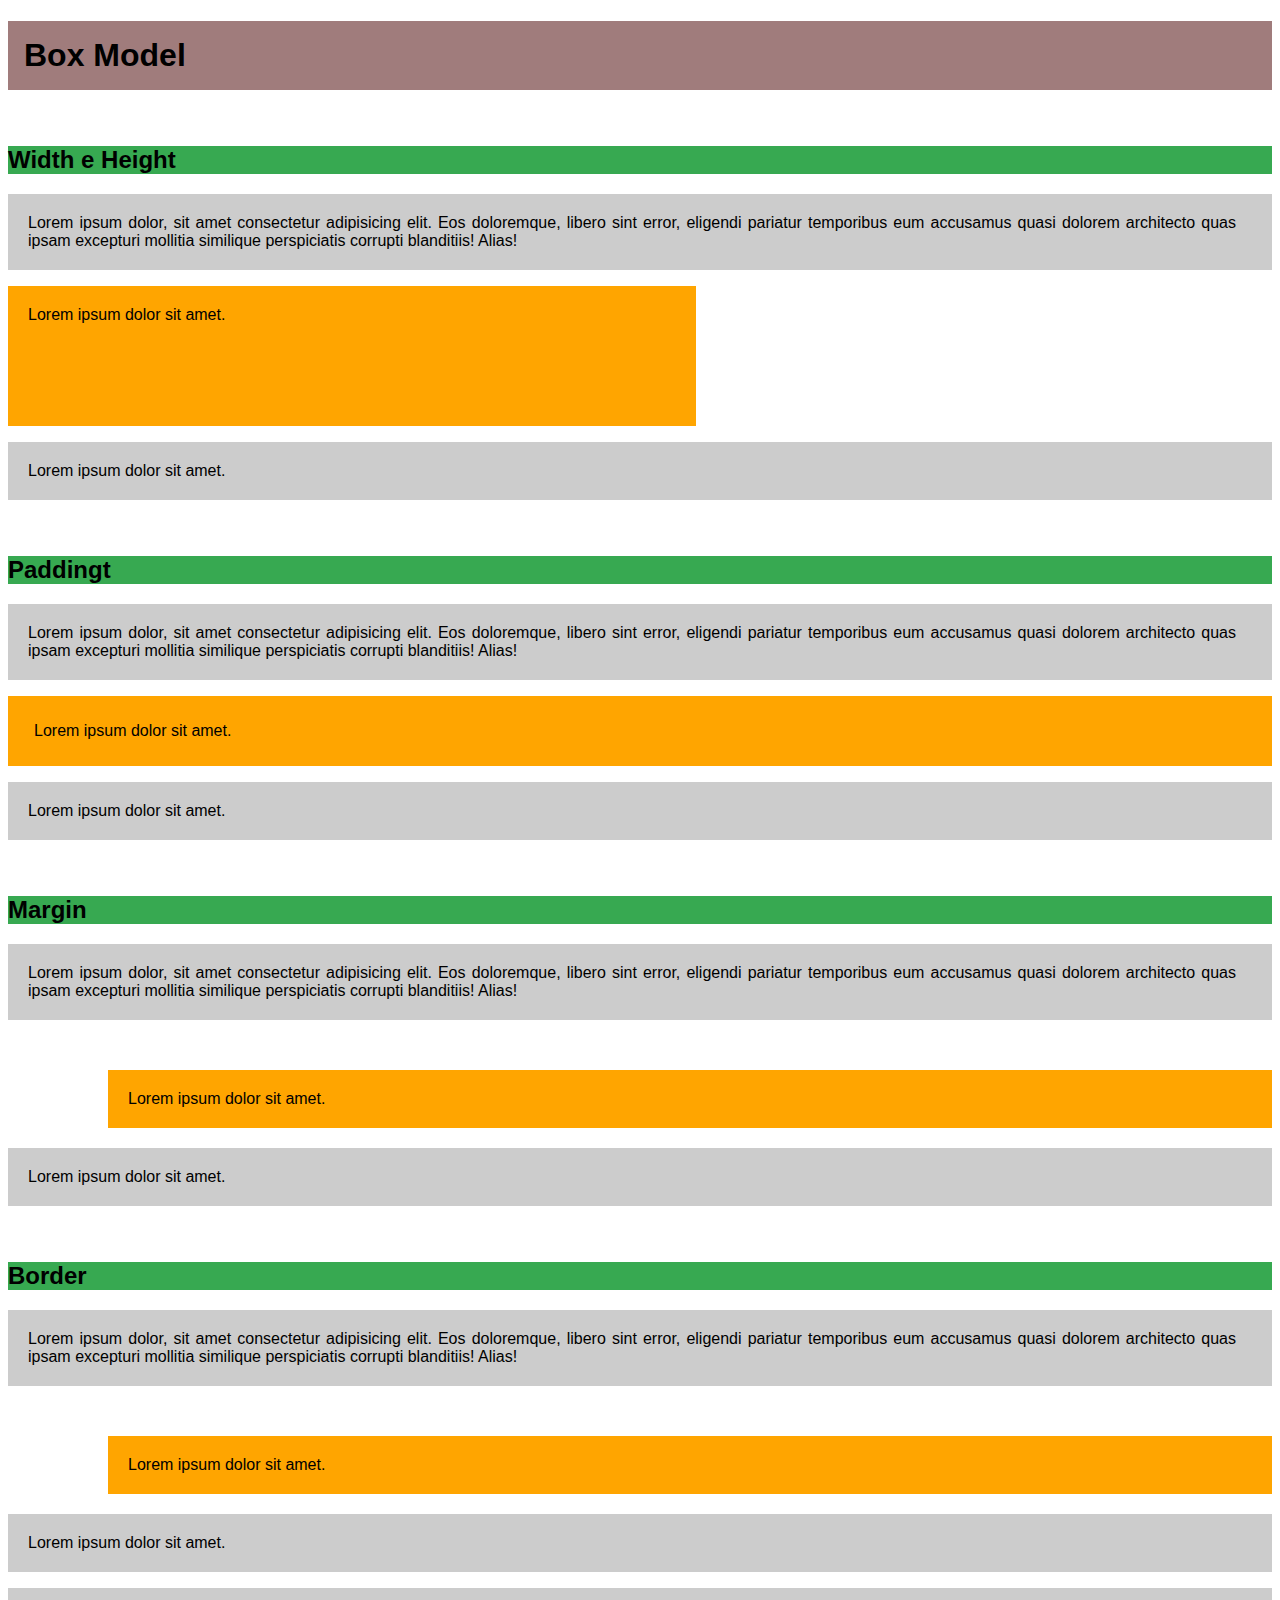
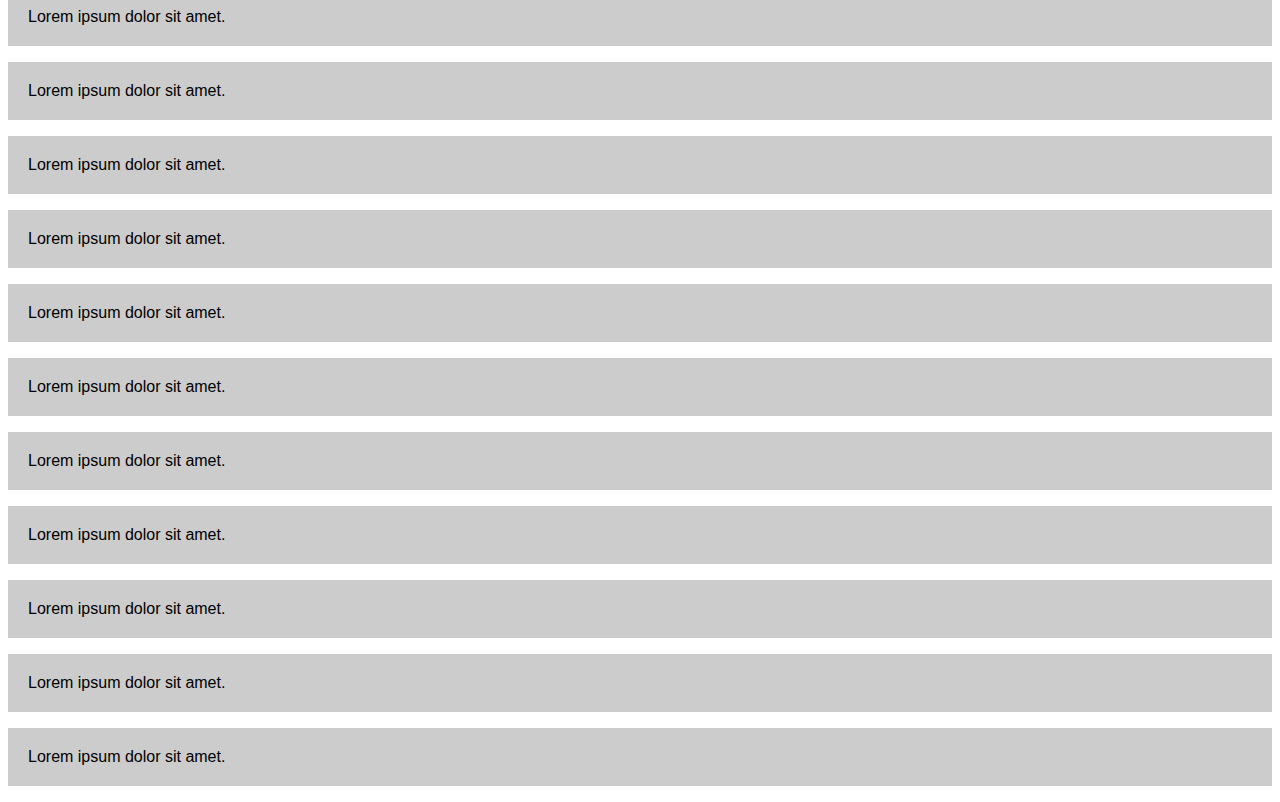
<file: s_02_introducao_css/s_02_2_boxModel/index.html>
<!DOCTYPE html>
<html lang="en">
<head>
    <meta charset="UTF-8">
    <title>BoxModel</title>

    <style>
        body{
            font-family: Arial, Helvetica, sans-serif;
        }

        p{
            background-color:#ccc ;
            margin-top: 0;

            padding: 20px 36px 20px 20px;
            text-align: justify;
        }

        h1{
            background-color:#a07c7c;
            padding: 16px;
        }

        h2{
            background-color:#37a951;
            margin-top: 56px;
 
        }

        .destaque{
            background-color:orange ;
        }

        .size{
            width: 50%;
            height: 100px;
        }
        .padding{
            padding: 26px;
        }

        .margin{
            margin: 50px 0 20px 100px;
        }
    </style>
</head>
<body>
    <h1>Box Model</h1>

    <h2>Width e Height</h2>

    <p>Lorem ipsum dolor, sit amet consectetur adipisicing elit. Eos doloremque, libero sint error, eligendi pariatur temporibus eum accusamus quasi dolorem architecto quas ipsam excepturi mollitia similique perspiciatis corrupti blanditiis! Alias!</p>

    <p class="destaque size">Lorem ipsum dolor sit amet.</p>
    
    <p>Lorem ipsum dolor sit amet.</p>

    <h2>Paddingt</h2>

    <p>Lorem ipsum dolor, sit amet consectetur adipisicing elit. Eos doloremque, libero sint error, eligendi pariatur temporibus eum accusamus quasi dolorem architecto quas ipsam excepturi mollitia similique perspiciatis corrupti blanditiis! Alias!</p>

    <p class="destaque padding">Lorem ipsum dolor sit amet.</p>
    
    <p>Lorem ipsum dolor sit amet.</p>

    <h2>Margin</h2>

    <p>Lorem ipsum dolor, sit amet consectetur adipisicing elit. Eos doloremque, libero sint error, eligendi pariatur temporibus eum accusamus quasi dolorem architecto quas ipsam excepturi mollitia similique perspiciatis corrupti blanditiis! Alias!</p>

    <p class="destaque margin">Lorem ipsum dolor sit amet.</p>
    
    <p>Lorem ipsum dolor sit amet.</p>


    <h2>Border</h2>

    <p>Lorem ipsum dolor, sit amet consectetur adipisicing elit. Eos doloremque, libero sint error, eligendi pariatur temporibus eum accusamus quasi dolorem architecto quas ipsam excepturi mollitia similique perspiciatis corrupti blanditiis! Alias!</p>

    <p class="destaque margin">Lorem ipsum dolor sit amet.</p>
    
    <p>Lorem ipsum dolor sit amet.</p>
    <p>Lorem ipsum dolor sit amet.</p>
    <p>Lorem ipsum dolor sit amet.</p>
    <p>Lorem ipsum dolor sit amet.</p>
    <p>Lorem ipsum dolor sit amet.</p>
    <p>Lorem ipsum dolor sit amet.</p>
    <p>Lorem ipsum dolor sit amet.</p>
    <p>Lorem ipsum dolor sit amet.</p>
    <p>Lorem ipsum dolor sit amet.</p>
    <p>Lorem ipsum dolor sit amet.</p>
    <p>Lorem ipsum dolor sit amet.</p>
    <p>Lorem ipsum dolor sit amet.</p>

</body>
</html>
</file>
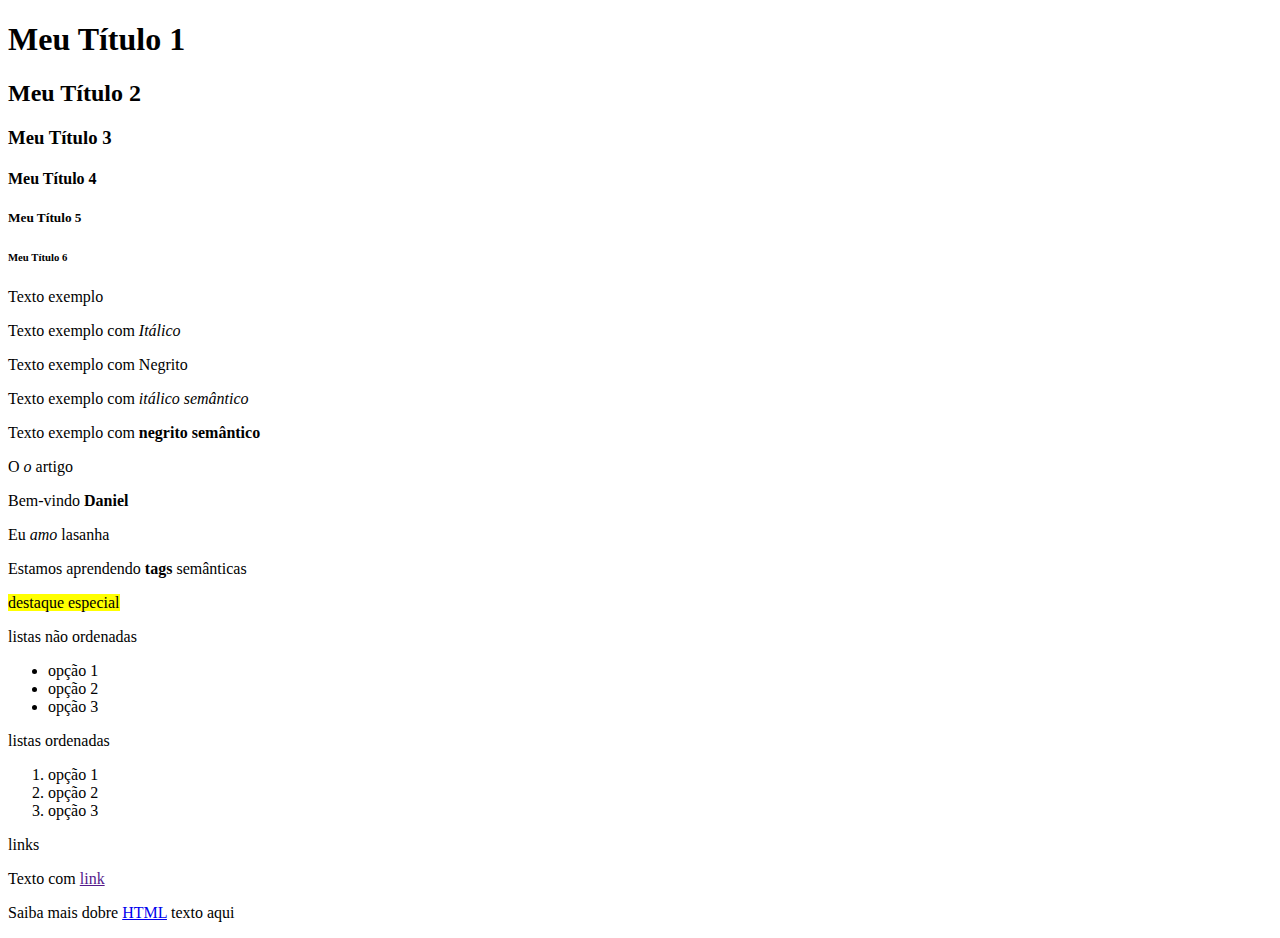
<file: s_01_introducao_html/a_01_tags_principais.html>
<!DOCTYPE html>
<html lang="en">
<head>
    <meta charset="UTF-8">
    <meta name="viewport" content="width=device-width, initial-scale=1.0">
    <title>Document</title>
</head>
<body>
    <h1>Meu Título 1</h1>
    <h2>Meu Título 2</h2>
    <h3>Meu Título 3</h3>
    <h4>Meu Título 4</h4>
    <h5>Meu Título 5</h5>
    <h6>Meu Título 6</h6>

    <p>Texto exemplo</p>
    <p>Texto exemplo com <i>Itálico</i></p>
    <p>Texto exemplo com <e>Negrito</e></p>
    <p>Texto exemplo com <em>itálico semântico</em></p>  
    <p>Texto exemplo com <strong>negrito semântico</strong></p>
    
    <p>O <i>o</i> artigo</p>
    <p>Bem-vindo <b>Daniel</b></p>
    <p>Eu <em>amo</em> lasanha</p>
    <p>Estamos aprendendo <strong>tags</strong> semânticas</p>

    <mark>destaque especial</mark>

    <p>listas não ordenadas</p>
    <ul>
        <li>opção 1</li>
        <li>opção 2</li>
        <li>opção 3</li>
    </ul>

     <p>listas ordenadas</p>
    <ol>
        <li>opção 1</li>
        <li>opção 2</li>
        <li>opção 3</li>
    </ol>

    <p>links</p>
    <p>Texto com <a href="">link</a></p>

    <p>Saiba mais dobre <a href="https://www.w3schools.com/html/" target="_blank">HTML</a> texto aqui</p>

    
    
</body>
</html>
</file>
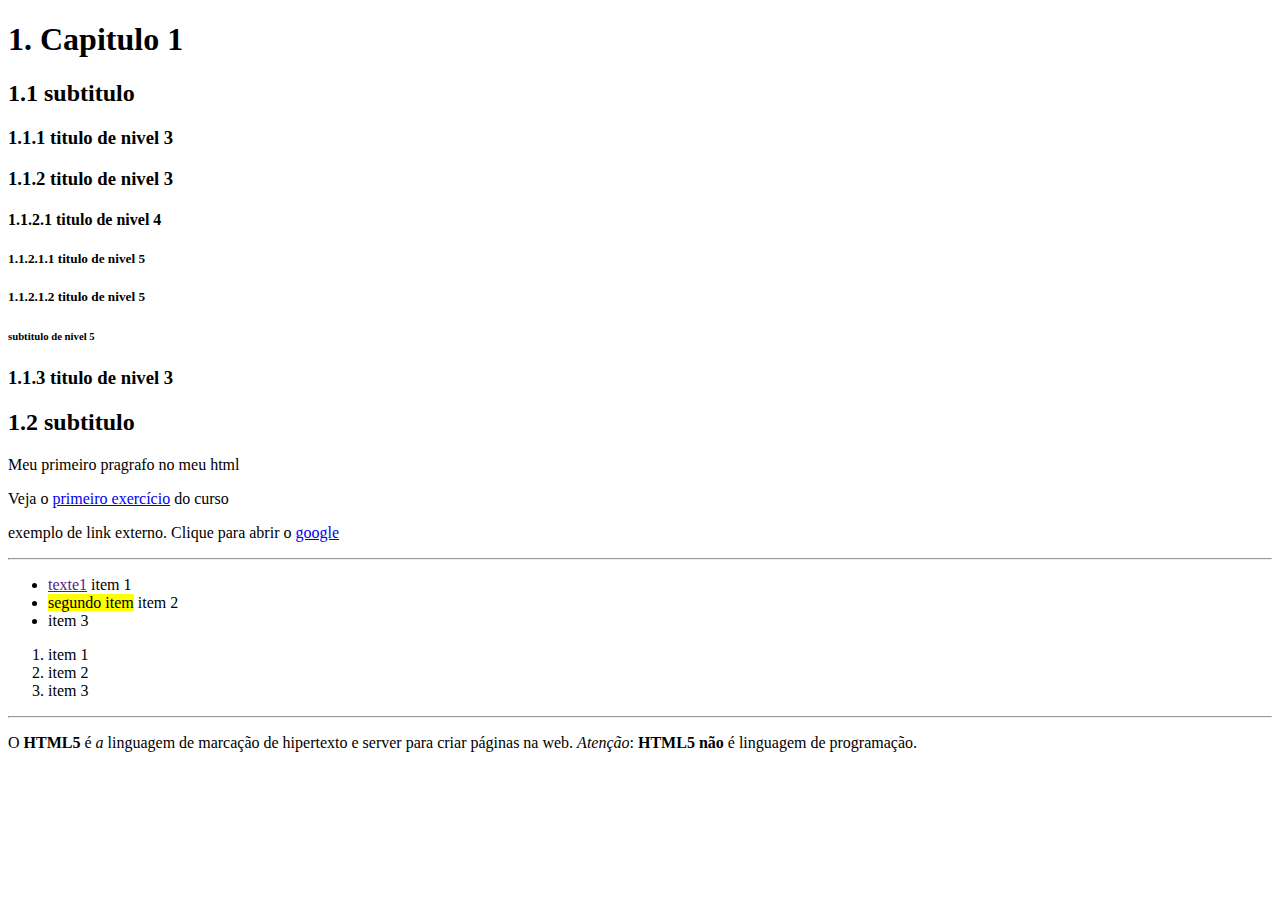
<file: s_01_introducao_html/a_02_tags_principais.html>
<!DOCTYPE html>
<html lang="en">
<head>
    <meta charset="UTF-8">
    <meta name="viewport" content="width=device-width, initial-scale=1.0">
    <title>Tags Principais</title>
</head>
<body>
    <h1>1. Capitulo 1</h1>
    <h2>1.1 subtitulo</h2>
    <h3>1.1.1 titulo de nivel 3</h3>
    <h3>1.1.2 titulo de nivel 3</h3>
    <h4>1.1.2.1 titulo de nivel 4</h4>
    <h5>1.1.2.1.1 titulo de nivel 5</h5>
    <h5>1.1.2.1.2 titulo de nivel 5</h5>
    <h6>subtitulo de nivel 5</h6>
    <h3>1.1.3 titulo de nivel 3</h3>
    <h2>1.2 subtitulo</h2>

    <p>Meu primeiro pragrafo no meu html</p>
    <p>Veja o <a href="a_01_tags_principais.html"> primeiro exercício</a> do curso</p>
    <p>exemplo de link externo. Clique para abrir o <a href="https://www.google.com" target="_blank">google</a> </p>

    <hr>

    <ul>
        <li><a href="">texte1</a> item 1</li>
        <li><mark>segundo item</mark> item 2</li>
        <li>item 3</li>

    </ul>

    <ol>
        <li>item 1</li>
        <li>item 2</li>
        <li>item 3</li>
    </ol>

    <hr>

   <p>O <strong>HTML5</strong> é <i>a</i> linguagem de marcação de hipertexto e server para criar páginas na web. <em>Atenção</em>: <strong>HTML5</strong> <b>não</b> é linguagem de programação.</p>


    
</body>
</html>
</file>
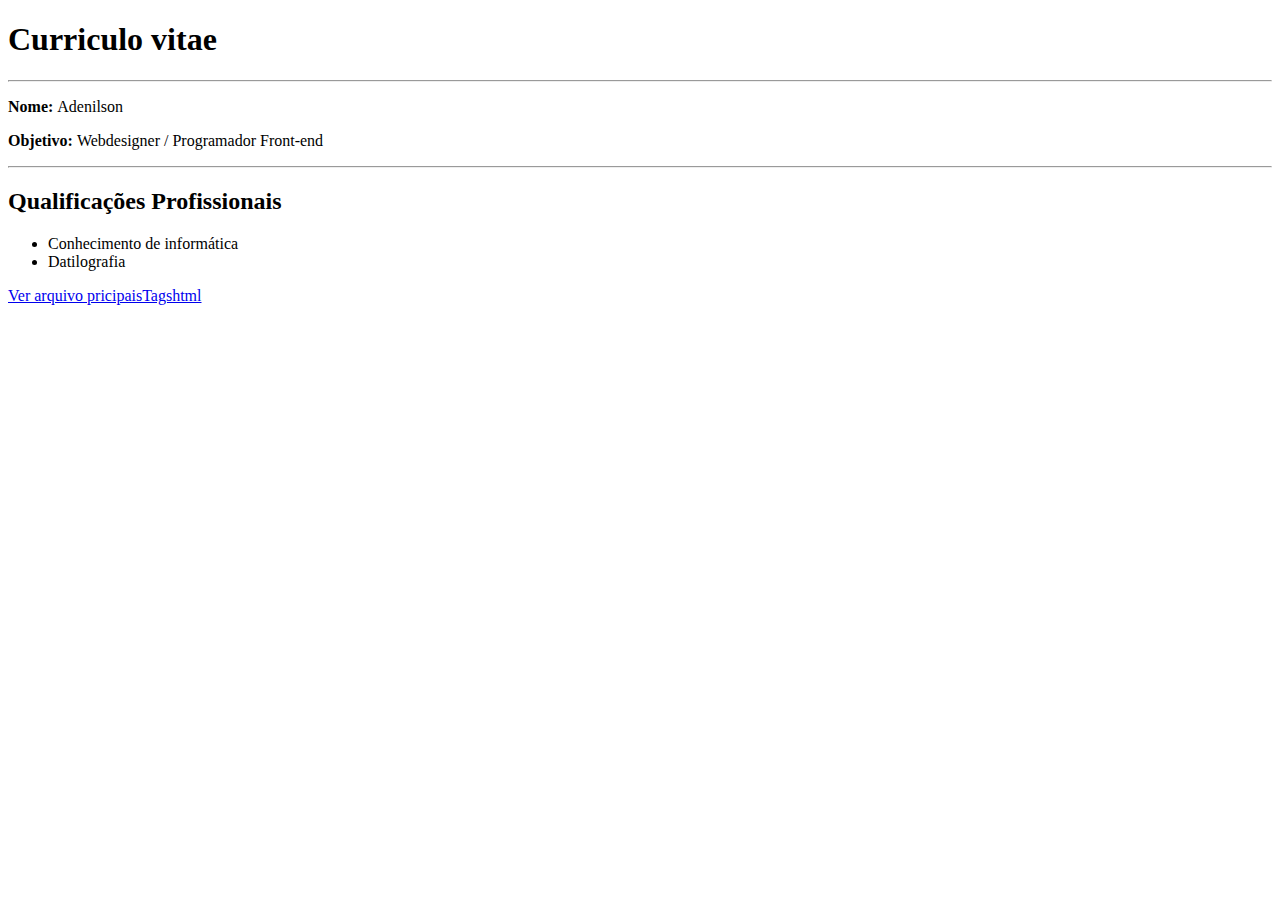
<file: s_01_introducao_html/a_03_desafio.html>
<!DOCTYPE html>
<html lang="en">
<head>
    <meta charset="UTF-8">
    <meta name="viewport" content="width=device-width, initial-scale=1.0">
    <title>Desáfio</title>
</head>
<body>
    <h1>Curriculo vitae</h1>
    <hr>
    <p><strong>Nome: </strong>Adenilson </p>
    <p><strong>Objetivo: </strong>Webdesigner / Programador Front-end </p>
    <hr>
    <h2>Qualificações Profissionais</h2>
    <ul>
        <li>Conhecimento de informática</li>
        <li>Datilografia</li>
    </ul>
    <p><a href="a_02_tags_principais.html" target="_blank">Ver arquivo pricipaisTagshtml</a></p>
</body>
</html>
</file>
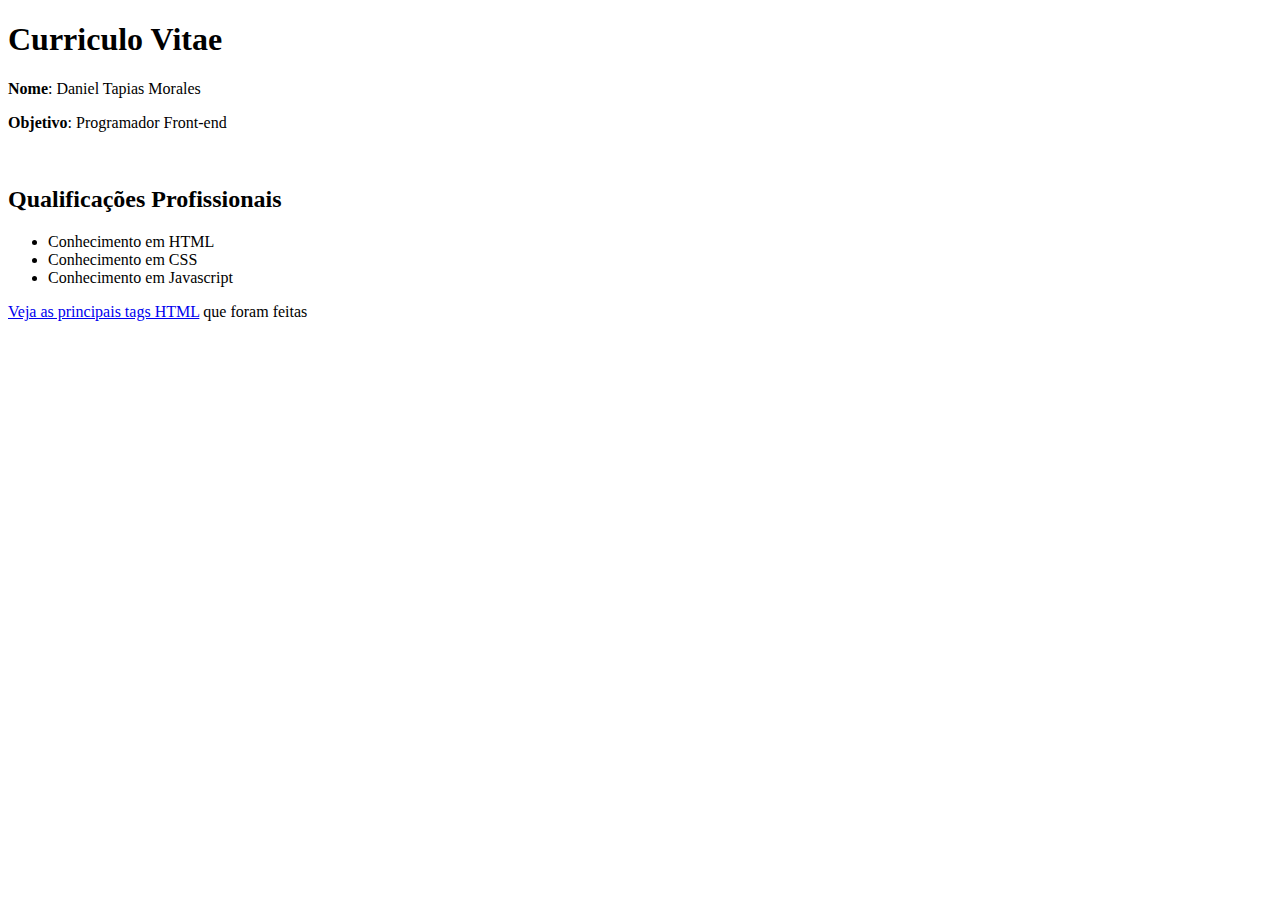
<file: s_01_introducao_html/a_04_estrutura_semantica.html>
<!DOCTYPE html>
<html lang="pt-br">
<head>
    <meta charset="UTF-8">
    <meta name="viewport" content="width=device-width, initial-scale=1.0">
    <title>Projeto Mão na Massa</title>
</head>
<body>
    <h1>Curriculo Vitae</h1>
    <p><b>Nome</b>: Daniel Tapias Morales</p>
    <p><b>Objetivo</b>: Programador Front-end</p>
    <br>

    <h2>Qualificações Profissionais</h2>
    
    <ul>
        <li>Conhecimento em HTML</li>
        <li>Conhecimento em CSS</li>
        <li>Conhecimento em Javascript</li>
    </ul>

    <p><a href="a_02_tags_principais.html">Veja as principais tags HTML</a> que foram feitas</p>
</body>
</html>
</file>
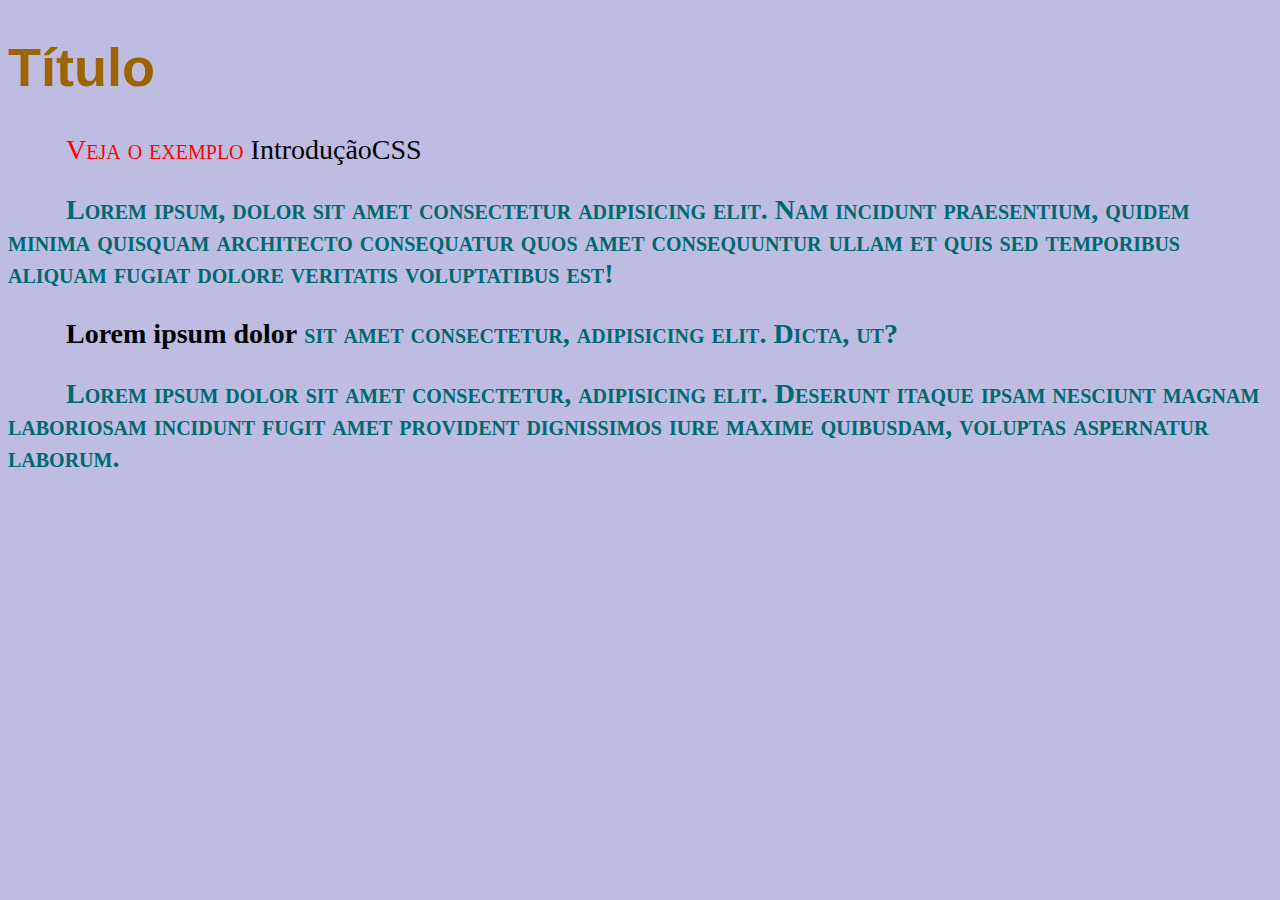
<file: s_02_introducao_css/s_02_1_introducao/introducaoClassesCSS.html>
<!DOCTYPE html>
<html lang="ept-BR">
<head>
    <meta charset="UTF-8">
    <meta name="viewport" content="width=device-width, initial-scale=1.0">
    <meta name="author" content="Adenilson">
    <meta name="keywords" content="html, css, javascript">
    <link rel="stylesheet" href="css/introducaoCSS.css">
    <title>Document</title>

    <style>
        p{
            color: red;
        }
        a{
            color: black;
            text-decoration: none;
        }
    </style>
</head>
<body>
    <!-- COMENTARIO HTML-->
    <h1 id="titulo">Título</h1>
    <p>Veja o exemplo <a href="introducaoCSS.html">IntroduçãoCSS </a> </p>

    <p class="destaque">Lorem ipsum, dolor sit amet consectetur adipisicing elit. Nam incidunt praesentium, quidem minima quisquam architecto consequatur quos amet consequuntur ullam et quis sed temporibus aliquam fugiat dolore veritatis voluptatibus est!</p>

    <p class="destaque">
        <a href="#">Lorem ipsum dolor</a> sit amet consectetur, adipisicing elit. Dicta, ut?</p>

    <p class="destaque">Lorem ipsum dolor sit amet consectetur, adipisicing elit. Deserunt itaque ipsam nesciunt magnam laboriosam incidunt fugit amet provident dignissimos iure maxime quibusdam, voluptas aspernatur laborum.</p>

    
</body>
</html>
</file>
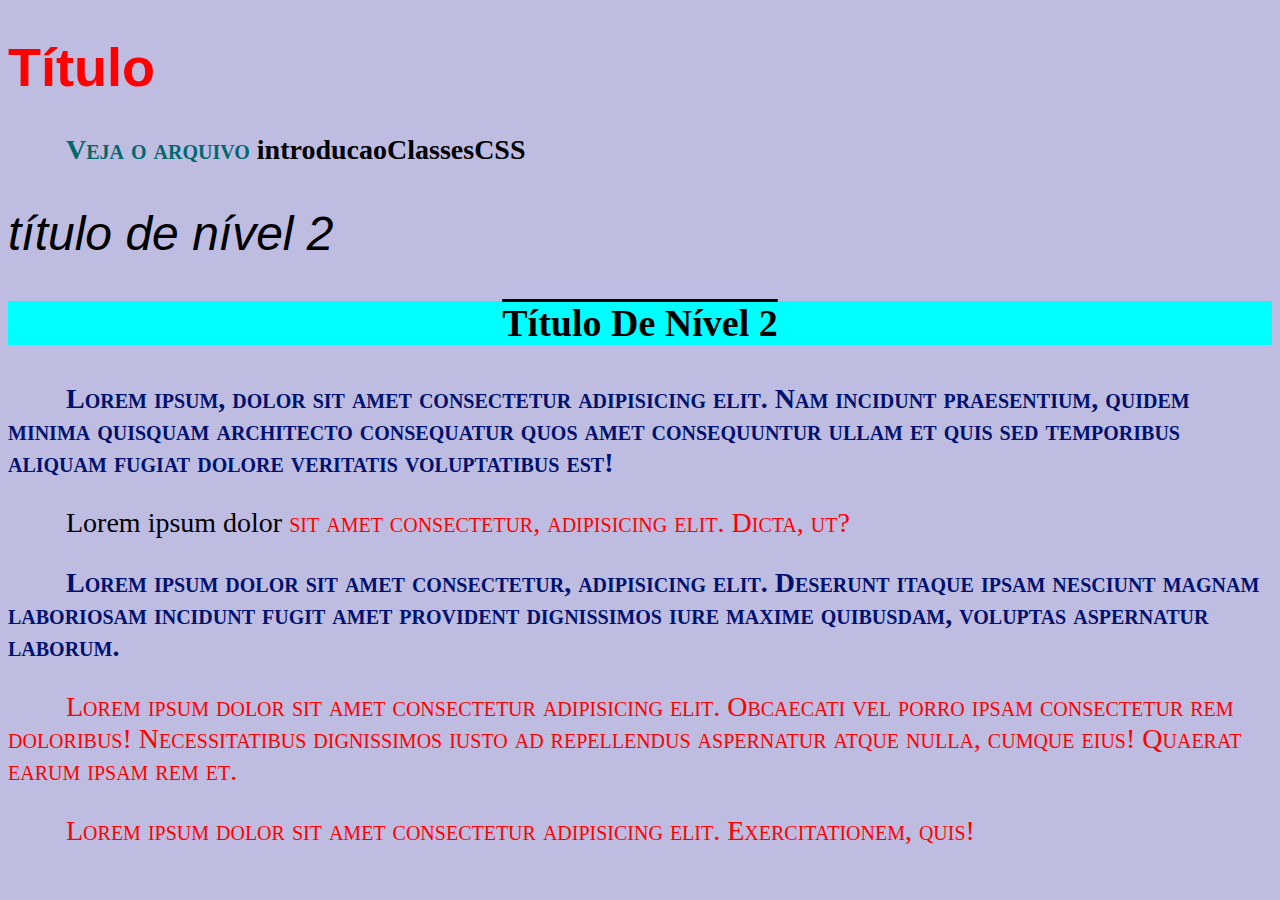
<file: s_02_introducao_css/s_02_1_introducao/introducaoCSS.html>
<!DOCTYPE html>
<html lang="ept-BR">
<head>
    <meta charset="UTF-8">
    <meta name="viewport" content="width=device-width, initial-scale=1.0">
    <meta name="author" content="Adenilson">
    <meta name="keywords" content="html, css, javascript">
    <link rel="stylesheet" href="css/introducaoCSS.css">
    <title>Document</title>

    <style>
        p{
            color: red;
        }
        a{
            color: black;
            text-decoration: none;
        }
    </style>
</head>
<body>
    <h1>Título</h1>
    <p class="destaque"> Veja o arquivo <a href="introducaoClassesCSS.html">introducaoClassesCSS</a> </p>
    <h2>título de nível 2</h2>
    <h3>título de nível 2</h3>
    <!-- COMENTARIO HTML-->
    <p style="color: #00126d; font-weight: bold;">Lorem ipsum, dolor sit amet consectetur adipisicing elit. Nam incidunt praesentium, quidem minima quisquam architecto consequatur quos amet consequuntur ullam et quis sed temporibus aliquam fugiat dolore veritatis voluptatibus est!</p>

    <p><a href="#">Lorem ipsum dolor</a> sit amet consectetur, adipisicing elit. Dicta, ut?</p>

    <p style="color: #00126d; font-weight: bold;">Lorem ipsum dolor sit amet consectetur, adipisicing elit. Deserunt itaque ipsam nesciunt magnam laboriosam incidunt fugit amet provident dignissimos iure maxime quibusdam, voluptas aspernatur laborum.</p>

    <p>Lorem ipsum dolor sit amet consectetur adipisicing elit. Obcaecati vel porro ipsam consectetur rem doloribus! Necessitatibus dignissimos iusto ad repellendus aspernatur atque nulla, cumque eius! Quaerat earum ipsam rem et.</p>
    <p>Lorem ipsum dolor sit amet consectetur adipisicing elit. Exercitationem, quis!</p>

    
</body>
</html>
</file>
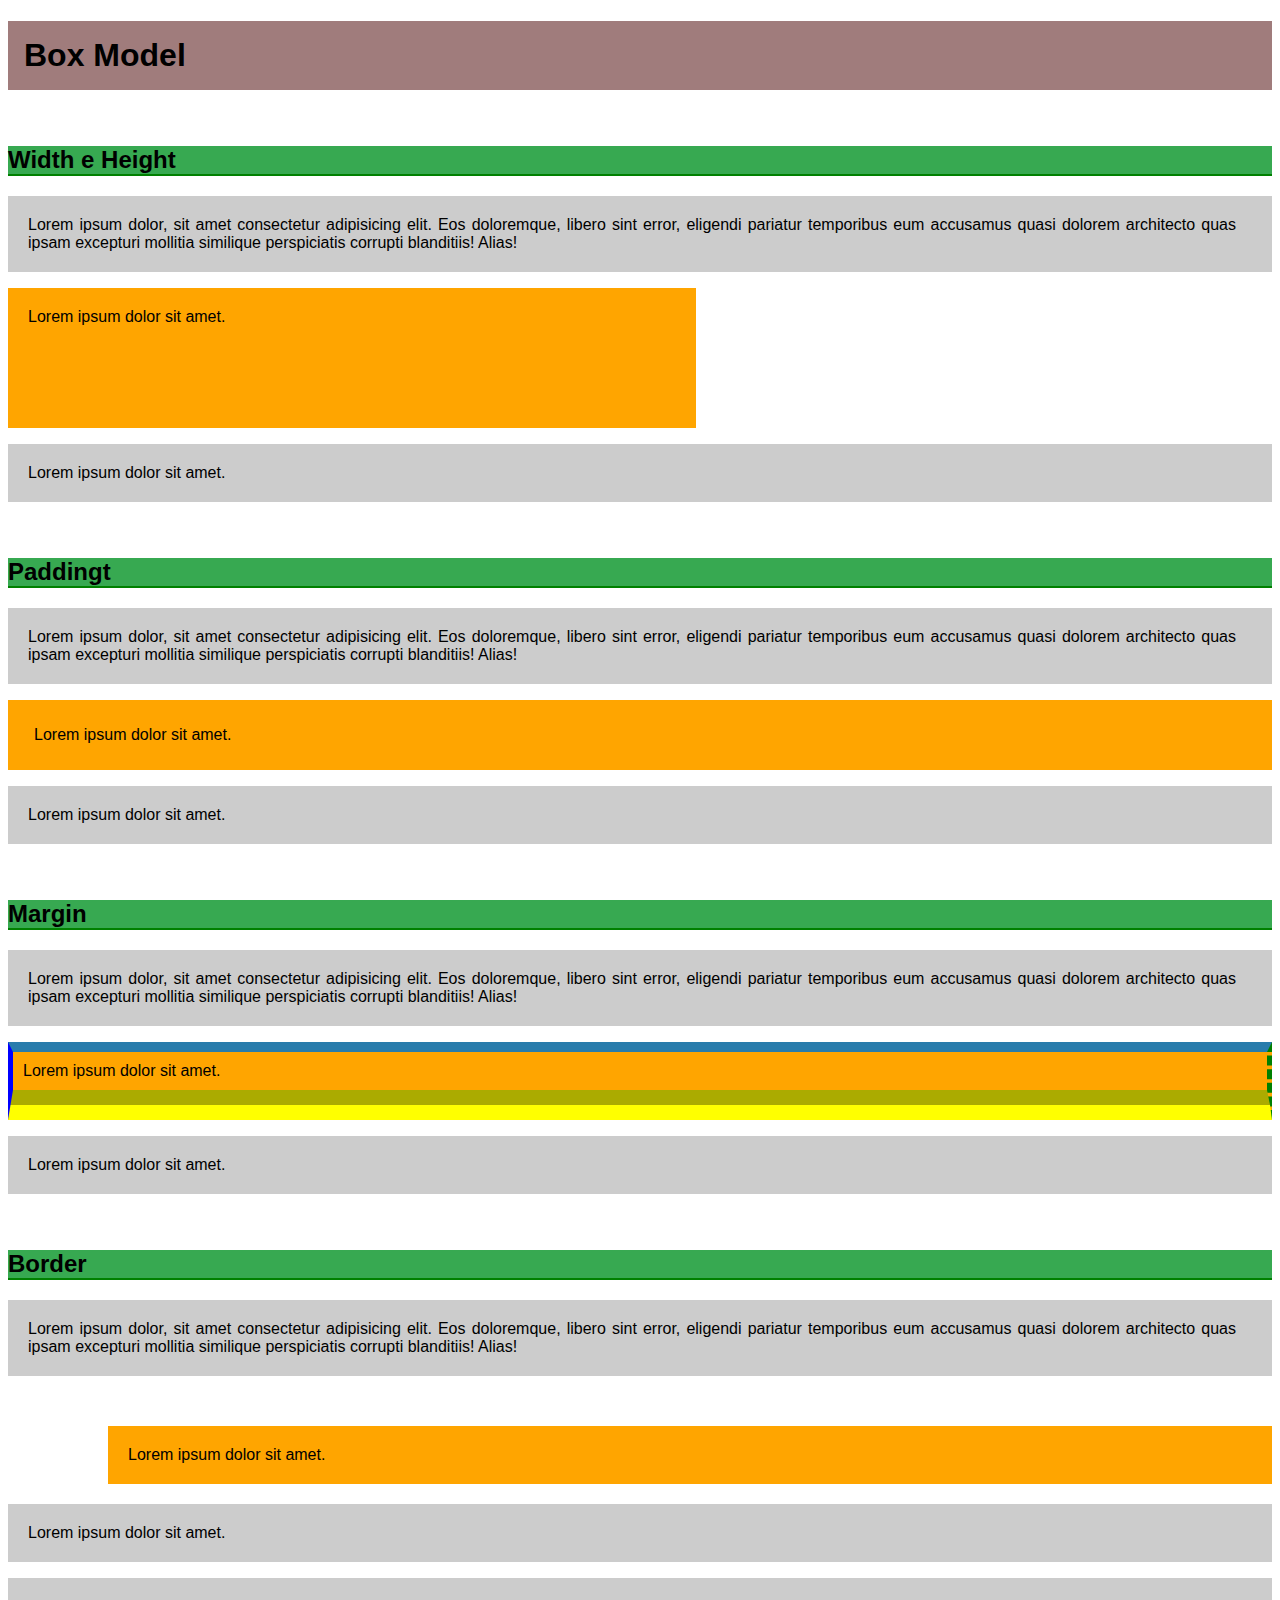
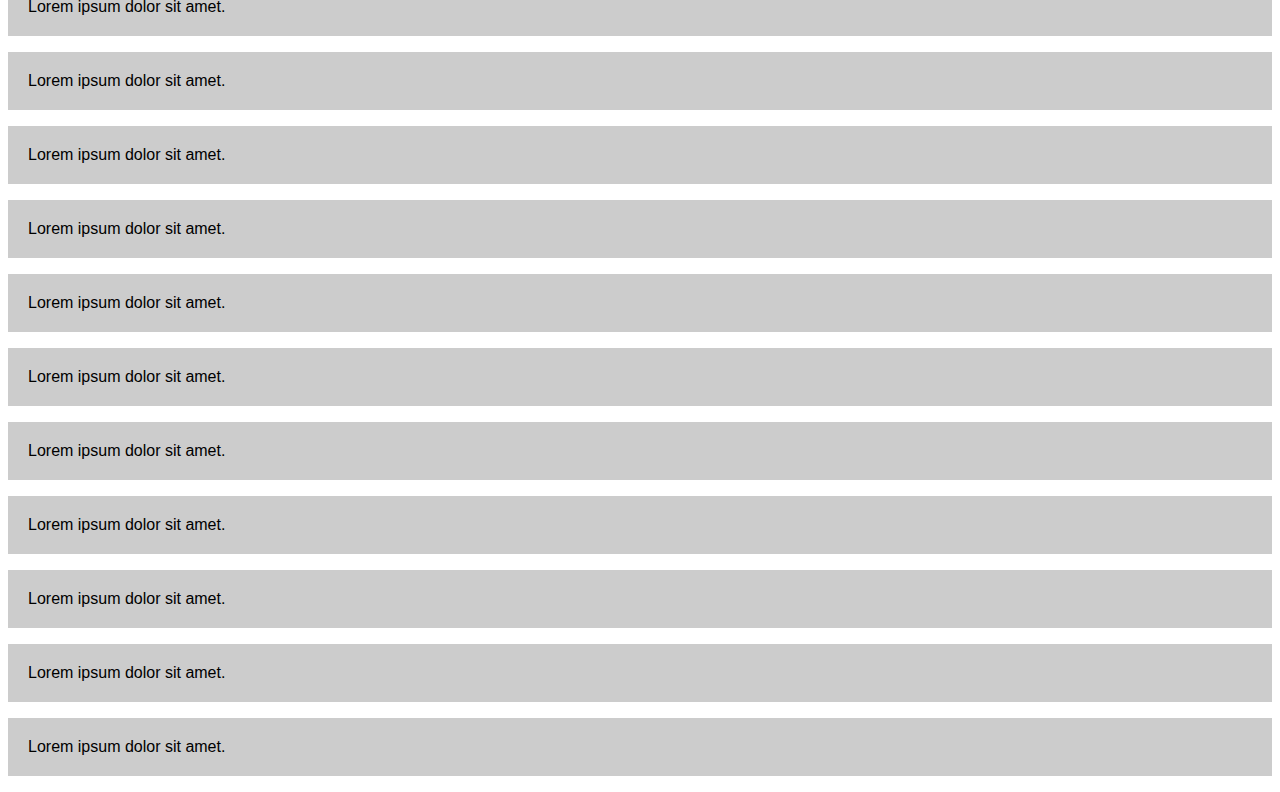
<file: s_02_introducao_css/s_02_2_boxModel/boxModel.html>
<!DOCTYPE html>
<html lang="en">
<head>
    <meta charset="UTF-8">
    <title>BoxModel</title>

    <style>
        body{
            font-family: Arial, Helvetica, sans-serif;
        }

        p{
            background-color:#ccc ;
            margin-top: 0;

            padding: 20px 36px 20px 20px;
            text-align: justify;
        }

        h1{
            background-color:#a07c7c;
            padding: 16px;
        }

        h2{
            background-color:#37a951;
            margin-top: 56px;
            border-bottom: 2px solid green;
 
        }

        .destaque{
            background-color:orange ;
        }

        .size{
            width: 50%;
            height: 100px;
        }
        .padding{
            padding: 26px;
        }

        .margin{
            margin: 50px 0 20px 100px;
        }
        .borda{
            border-top-style: solid;
            border-top-width: 10px;
            border-top-color: #287cac;
            /* border-top: 5px dotted  red ; */
            border-right: 5px dashed  green;
            border-bottom: 30px groove  yellow;
            border-left: 5px solid  blue;

            /* border: 5px solid  red; */
            padding: 10px;

        }
    </style>
</head>
<body>
    <h1>Box Model</h1>

    <h2>Width e Height</h2>

    <p>Lorem ipsum dolor, sit amet consectetur adipisicing elit. Eos doloremque, libero sint error, eligendi pariatur temporibus eum accusamus quasi dolorem architecto quas ipsam excepturi mollitia similique perspiciatis corrupti blanditiis! Alias!</p>

    <p class="destaque size">Lorem ipsum dolor sit amet.</p>
    
    <p>Lorem ipsum dolor sit amet.</p>

    <h2>Paddingt</h2>

    <p>Lorem ipsum dolor, sit amet consectetur adipisicing elit. Eos doloremque, libero sint error, eligendi pariatur temporibus eum accusamus quasi dolorem architecto quas ipsam excepturi mollitia similique perspiciatis corrupti blanditiis! Alias!</p>

    <p class="destaque padding">Lorem ipsum dolor sit amet.</p>
    
    <p>Lorem ipsum dolor sit amet.</p>

    <h2>Margin</h2>

    <p>Lorem ipsum dolor, sit amet consectetur adipisicing elit. Eos doloremque, libero sint error, eligendi pariatur temporibus eum accusamus quasi dolorem architecto quas ipsam excepturi mollitia similique perspiciatis corrupti blanditiis! Alias!</p>

    <p class="destaque borda">Lorem ipsum dolor sit amet.</p>
    
    <p>Lorem ipsum dolor sit amet.</p>


    <h2>Border</h2>

    <p>Lorem ipsum dolor, sit amet consectetur adipisicing elit. Eos doloremque, libero sint error, eligendi pariatur temporibus eum accusamus quasi dolorem architecto quas ipsam excepturi mollitia similique perspiciatis corrupti blanditiis! Alias!</p>

    <p class="destaque margin">Lorem ipsum dolor sit amet.</p>
    
    <p>Lorem ipsum dolor sit amet.</p>
    <p>Lorem ipsum dolor sit amet.</p>
    <p>Lorem ipsum dolor sit amet.</p>
    <p>Lorem ipsum dolor sit amet.</p>
    <p>Lorem ipsum dolor sit amet.</p>
    <p>Lorem ipsum dolor sit amet.</p>
    <p>Lorem ipsum dolor sit amet.</p>
    <p>Lorem ipsum dolor sit amet.</p>
    <p>Lorem ipsum dolor sit amet.</p>
    <p>Lorem ipsum dolor sit amet.</p>
    <p>Lorem ipsum dolor sit amet.</p>
    <p>Lorem ipsum dolor sit amet.</p>

</body>
</html>
</file>
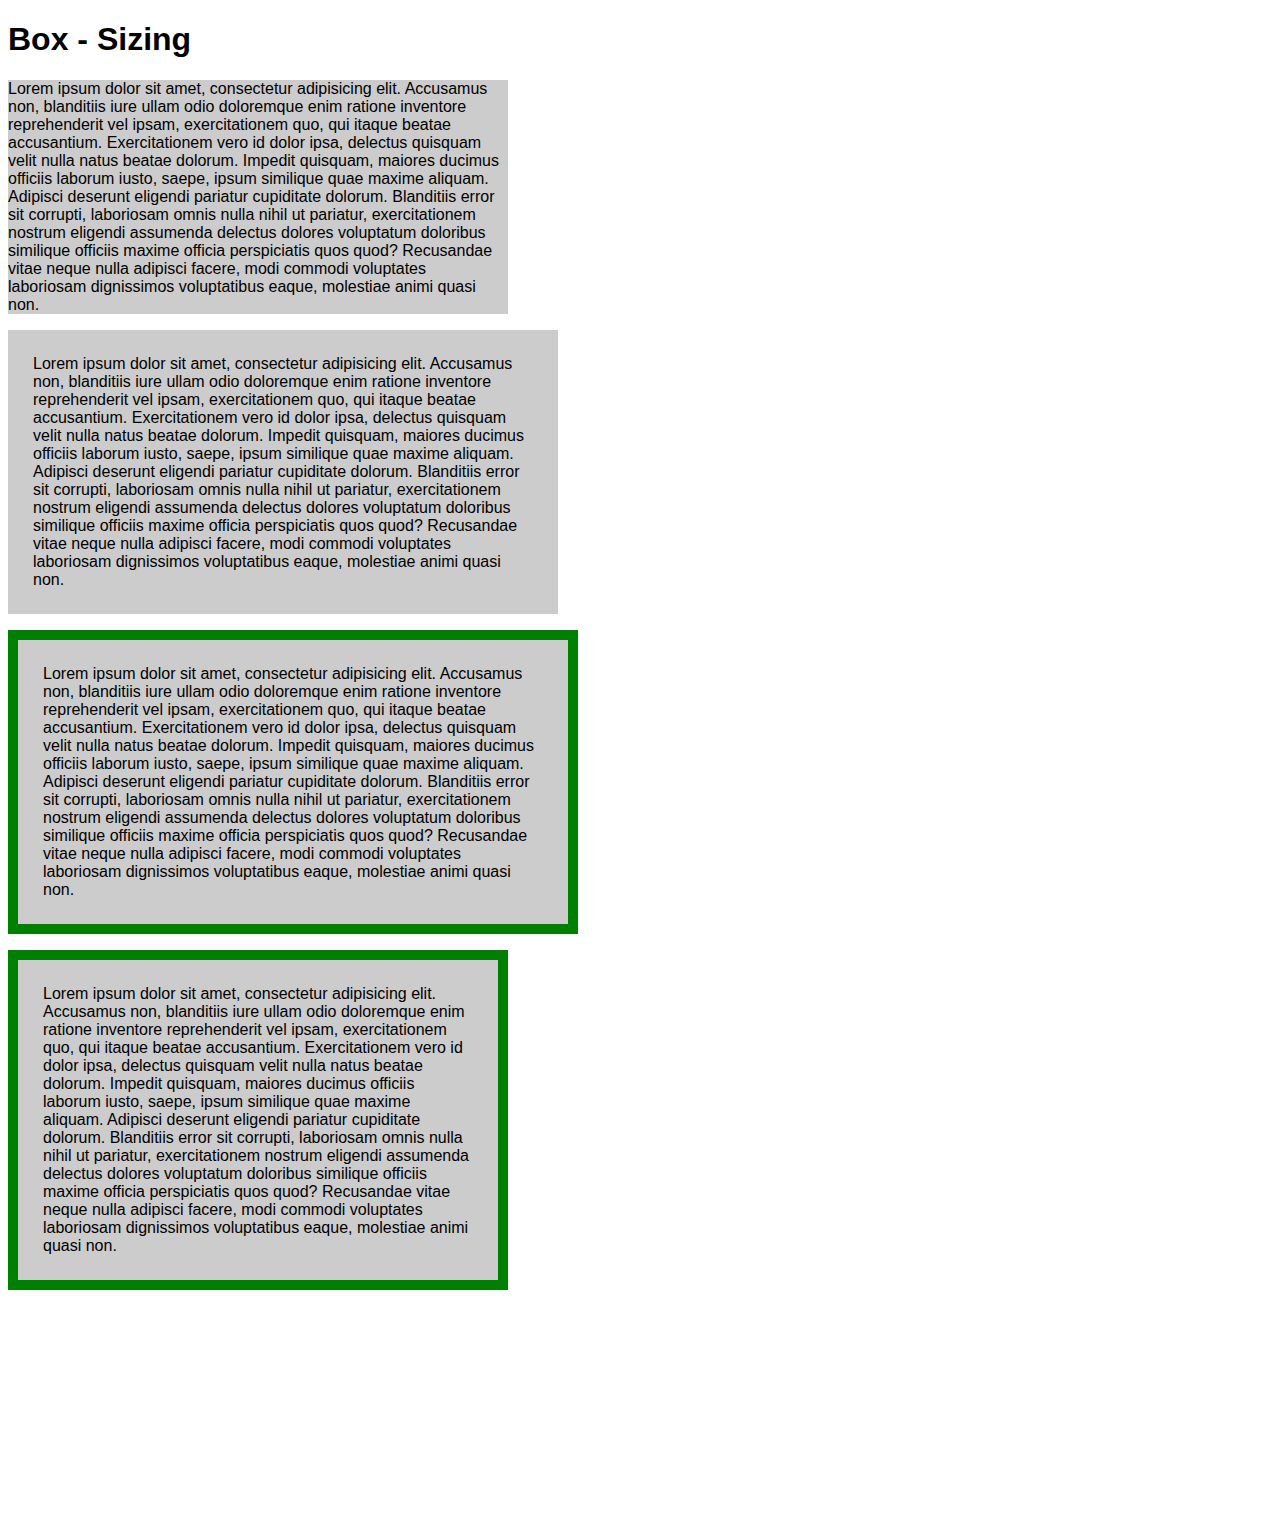
<file: s_02_introducao_css/s_02_2_boxModel/boxSzing.html>
<!DOCTYPE html>
<html lang="pt-br">
  <head>
    <meta charset="UTF-8" />
    <title>Box - Sizing</title>

    <style>
      body {
        font-family: Arial, Helvetica, sans-serif;
      }
      p{
        width: 500px;
        background-color: #ccc;
      }
      .p1{
        padding: 25px;
      }
      .p2{
        padding: 25px;
        border: 10px solid green;
      }

      .p3{
        padding: 25px;
        border: 10px solid green;
        box-sizing: border-box;


        margin-bottom: 250px;
      }
    </style>
  </head>
  <body>
    <h1>Box - Sizing</h1>
    <p>
      Lorem ipsum dolor sit amet, consectetur adipisicing elit. Accusamus non,
      blanditiis iure ullam odio doloremque enim ratione inventore reprehenderit
      vel ipsam, exercitationem quo, qui itaque beatae accusantium.
      Exercitationem vero id dolor ipsa, delectus quisquam velit nulla natus
      beatae dolorum. Impedit quisquam, maiores ducimus officiis laborum iusto,
      saepe, ipsum similique quae maxime aliquam. Adipisci deserunt eligendi
      pariatur cupiditate dolorum. Blanditiis error sit corrupti, laboriosam
      omnis nulla nihil ut pariatur, exercitationem nostrum eligendi assumenda
      delectus dolores voluptatum doloribus similique officiis maxime officia
      perspiciatis quos quod? Recusandae vitae neque nulla adipisci facere, modi
      commodi voluptates laboriosam dignissimos voluptatibus eaque, molestiae
      animi quasi non.
    </p>
    <p class="p1">
      Lorem ipsum dolor sit amet, consectetur adipisicing elit. Accusamus non,
      blanditiis iure ullam odio doloremque enim ratione inventore reprehenderit
      vel ipsam, exercitationem quo, qui itaque beatae accusantium.
      Exercitationem vero id dolor ipsa, delectus quisquam velit nulla natus
      beatae dolorum. Impedit quisquam, maiores ducimus officiis laborum iusto,
      saepe, ipsum similique quae maxime aliquam. Adipisci deserunt eligendi
      pariatur cupiditate dolorum. Blanditiis error sit corrupti, laboriosam
      omnis nulla nihil ut pariatur, exercitationem nostrum eligendi assumenda
      delectus dolores voluptatum doloribus similique officiis maxime officia
      perspiciatis quos quod? Recusandae vitae neque nulla adipisci facere, modi
      commodi voluptates laboriosam dignissimos voluptatibus eaque, molestiae
      animi quasi non.
    </p>
    <p class="p2">
      Lorem ipsum dolor sit amet, consectetur adipisicing elit. Accusamus non,
      blanditiis iure ullam odio doloremque enim ratione inventore reprehenderit
      vel ipsam, exercitationem quo, qui itaque beatae accusantium.
      Exercitationem vero id dolor ipsa, delectus quisquam velit nulla natus
      beatae dolorum. Impedit quisquam, maiores ducimus officiis laborum iusto,
      saepe, ipsum similique quae maxime aliquam. Adipisci deserunt eligendi
      pariatur cupiditate dolorum. Blanditiis error sit corrupti, laboriosam
      omnis nulla nihil ut pariatur, exercitationem nostrum eligendi assumenda
      delectus dolores voluptatum doloribus similique officiis maxime officia
      perspiciatis quos quod? Recusandae vitae neque nulla adipisci facere, modi
      commodi voluptates laboriosam dignissimos voluptatibus eaque, molestiae
      animi quasi non.
    </p>
    <p class="p3">
      Lorem ipsum dolor sit amet, consectetur adipisicing elit. Accusamus non,
      blanditiis iure ullam odio doloremque enim ratione inventore reprehenderit
      vel ipsam, exercitationem quo, qui itaque beatae accusantium.
      Exercitationem vero id dolor ipsa, delectus quisquam velit nulla natus
      beatae dolorum. Impedit quisquam, maiores ducimus officiis laborum iusto,
      saepe, ipsum similique quae maxime aliquam. Adipisci deserunt eligendi
      pariatur cupiditate dolorum. Blanditiis error sit corrupti, laboriosam
      omnis nulla nihil ut pariatur, exercitationem nostrum eligendi assumenda
      delectus dolores voluptatum doloribus similique officiis maxime officia
      perspiciatis quos quod? Recusandae vitae neque nulla adipisci facere, modi
      commodi voluptates laboriosam dignissimos voluptatibus eaque, molestiae
      animi quasi non.
    </p>
  </body>
</html>
</file>
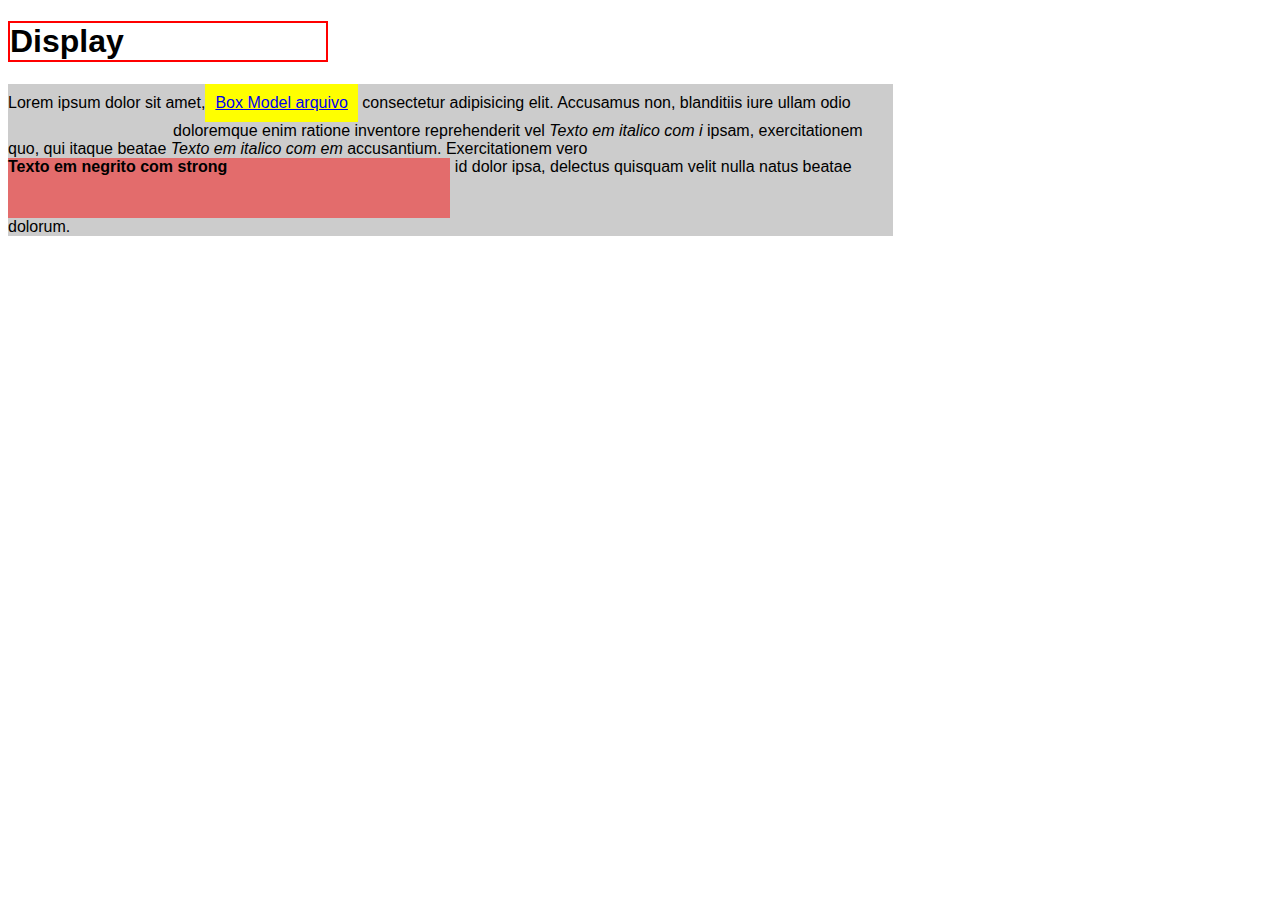
<file: s_02_introducao_css/s_02_2_boxModel/display.html>
<!DOCTYPE html>
<html lang="pt-br">
  <head>
    <meta charset="UTF-8" />
    <title>Display</title>

    <style>
      body {
        font-family: Arial, Helvetica, sans-serif;
      }

      h1 {
        border: 2px solid red;
        width: 25%;
      }

      p {
        width: 70%;
        background-color: #ccc;
      }

      a{
        background-color: yellow;
        padding: 10px;
        display: inline-block;
        
      }

      strong{
        /* padding: 20px; */
        background-color: #e36c6c;
        display: inline-block;
        height: 60px;
        width: 50%;
      }

      b{
        display: inline;
        visibility: hidden;
      }
    </style>
  </head>
  <body>
    <h1>Display</h1>
    <p>
      Lorem ipsum dolor sit amet,<a href="boxModel.html">Box Model arquivo</a>
      consectetur adipisicing elit. Accusamus non, blanditiis iure ullam odio
      <b>Texto em negrito &lt;b&gt; </b> doloremque enim ratione inventore
      reprehenderit vel <i>Texto em italico com i</i> ipsam, exercitationem quo,
      qui itaque beatae <em>Texto em italico com em</em> accusantium.
      Exercitationem vero <strong>Texto em negrito com strong</strong> id dolor
      ipsa, delectus quisquam velit nulla natus beatae dolorum.
    </p>
  </body>
</html>
</file>
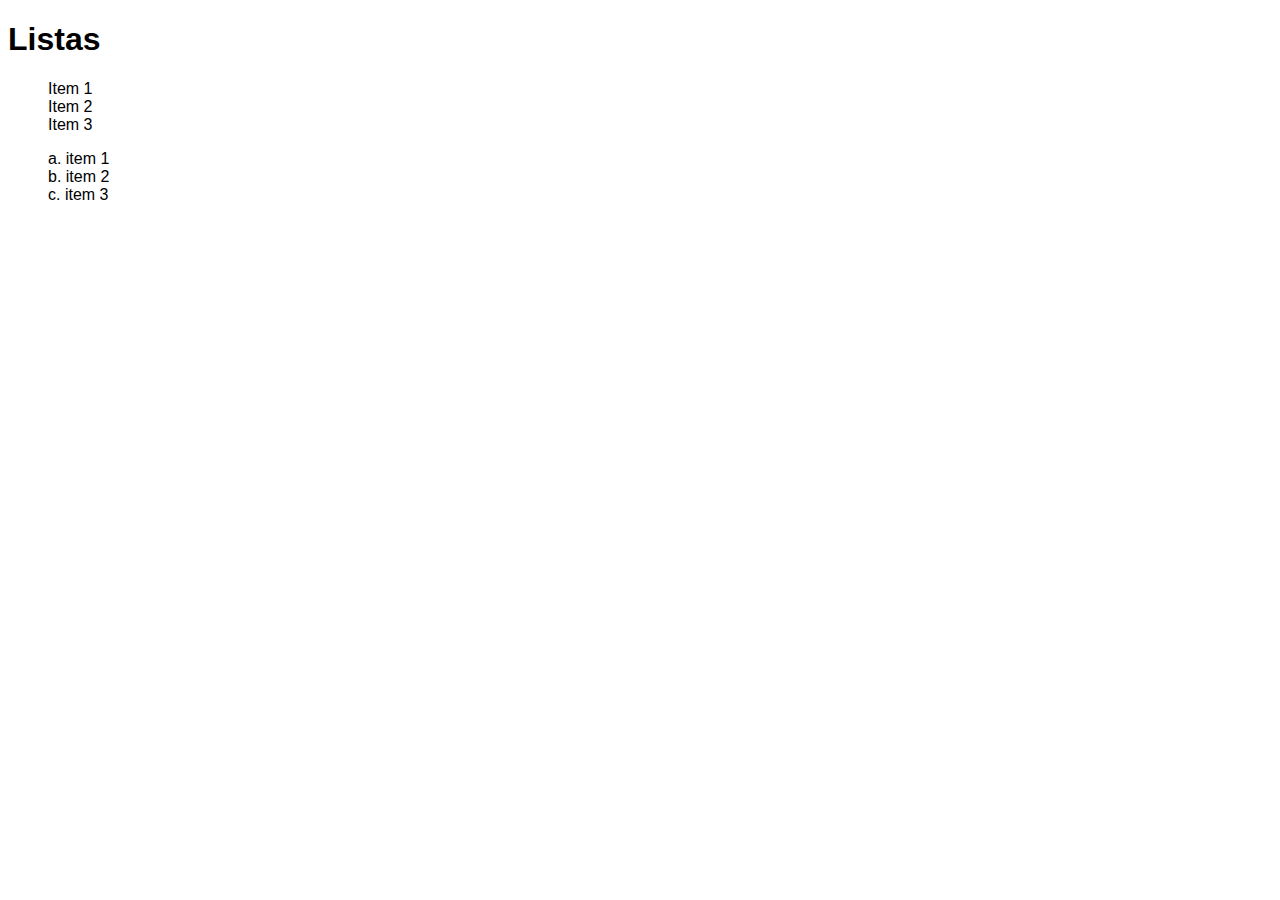
<file: s_02_introducao_css/s_02_2_boxModel/lista.html>
<!DOCTYPE html>
<html lang="pt-br">
  <head>
    <meta charset="UTF-8" />
    <title>Listas</title>

    <style>
      body {
        font-family: Arial, Helvetica, sans-serif;
      }

     ul  li{
        list-style-type: none;
        list-style-position: outside;
        
      }

      ol li{
        list-style: lower-latin inside;
      }
    </style>
  </head>
  <body>
    <h1>Listas</h1>

    <ul>
      <li>Item 1</li>
      <li>Item 2</li>
      <li>Item 3</li>
    </ul>

    <ol>
      <li>item 1</li>
      <li>item 2</li>
      <li>item 3</li>
    </ol>
  </body>
</html>
</file>
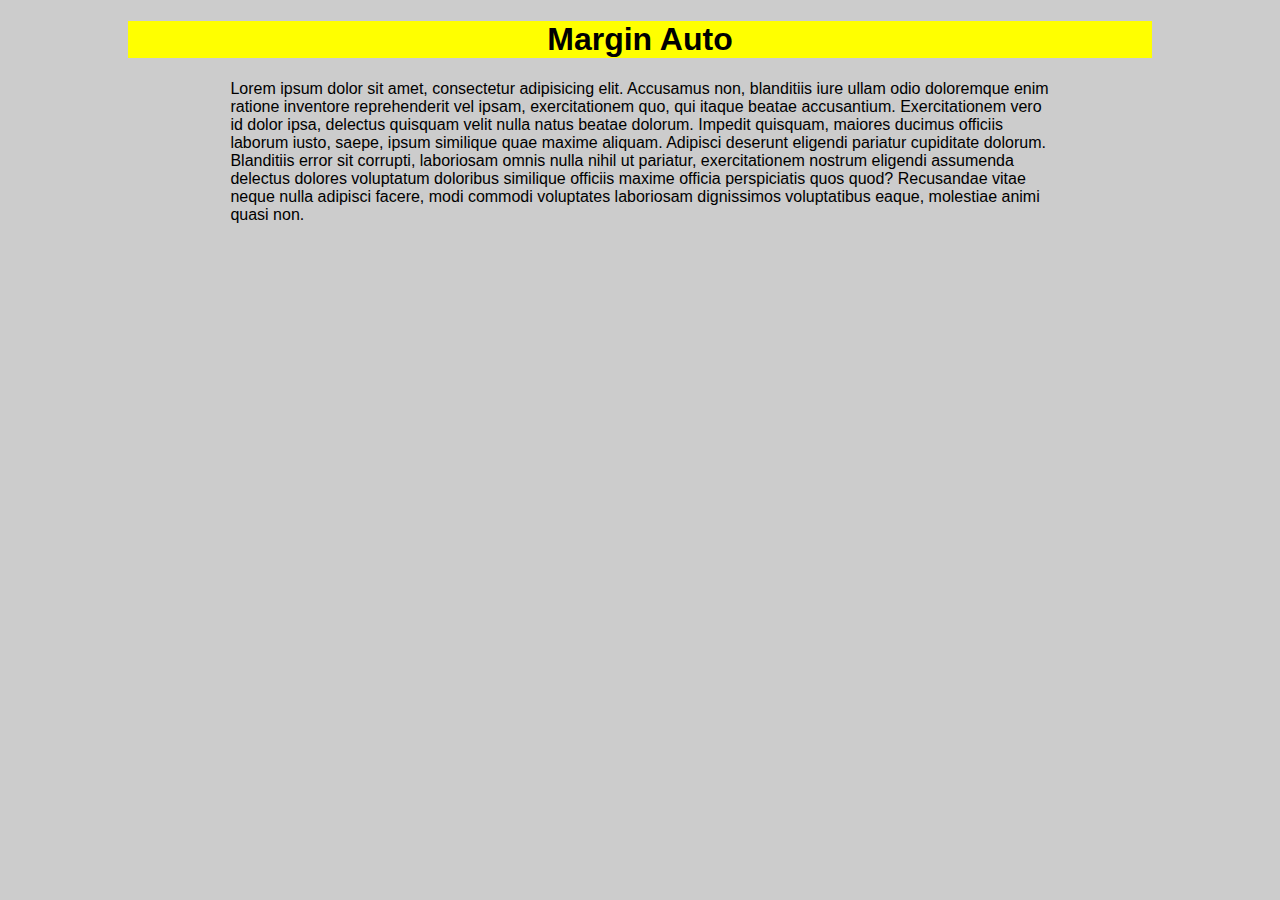
<file: s_02_introducao_css/s_02_2_boxModel/margin_auto.html>
<!DOCTYPE html>
<html lang="pt-br">
  <head>
    <meta charset="UTF-8" />
    <title>Margin</title>

    <style>
        body{
            font-family: Arial, Helvetica, sans-serif;
            width: 80%;
            margin: auto;
            background-color: #ccc;
        }

        h1{
            background-color: yellow;
            /* margin: 30px; */
            /* width: 50%;
            margin-left: auto;
            margin-right: auto; */
            text-align: center;
        }

        p{
            width: 80%;
            margin: auto;
        }
    </style>
  </head>
  <body>
    <h1>Margin Auto</h1>
    <p>
      Lorem ipsum dolor sit amet, consectetur adipisicing elit. Accusamus non,
      blanditiis iure ullam odio doloremque enim ratione inventore reprehenderit
      vel ipsam, exercitationem quo, qui itaque beatae accusantium.
      Exercitationem vero id dolor ipsa, delectus quisquam velit nulla natus
      beatae dolorum. Impedit quisquam, maiores ducimus officiis laborum iusto,
      saepe, ipsum similique quae maxime aliquam. Adipisci deserunt eligendi
      pariatur cupiditate dolorum. Blanditiis error sit corrupti, laboriosam
      omnis nulla nihil ut pariatur, exercitationem nostrum eligendi assumenda
      delectus dolores voluptatum doloribus similique officiis maxime officia
      perspiciatis quos quod? Recusandae vitae neque nulla adipisci facere, modi
      commodi voluptates laboriosam dignissimos voluptatibus eaque, molestiae
      animi quasi non.
    </p>
  </body>
</html>
</file>
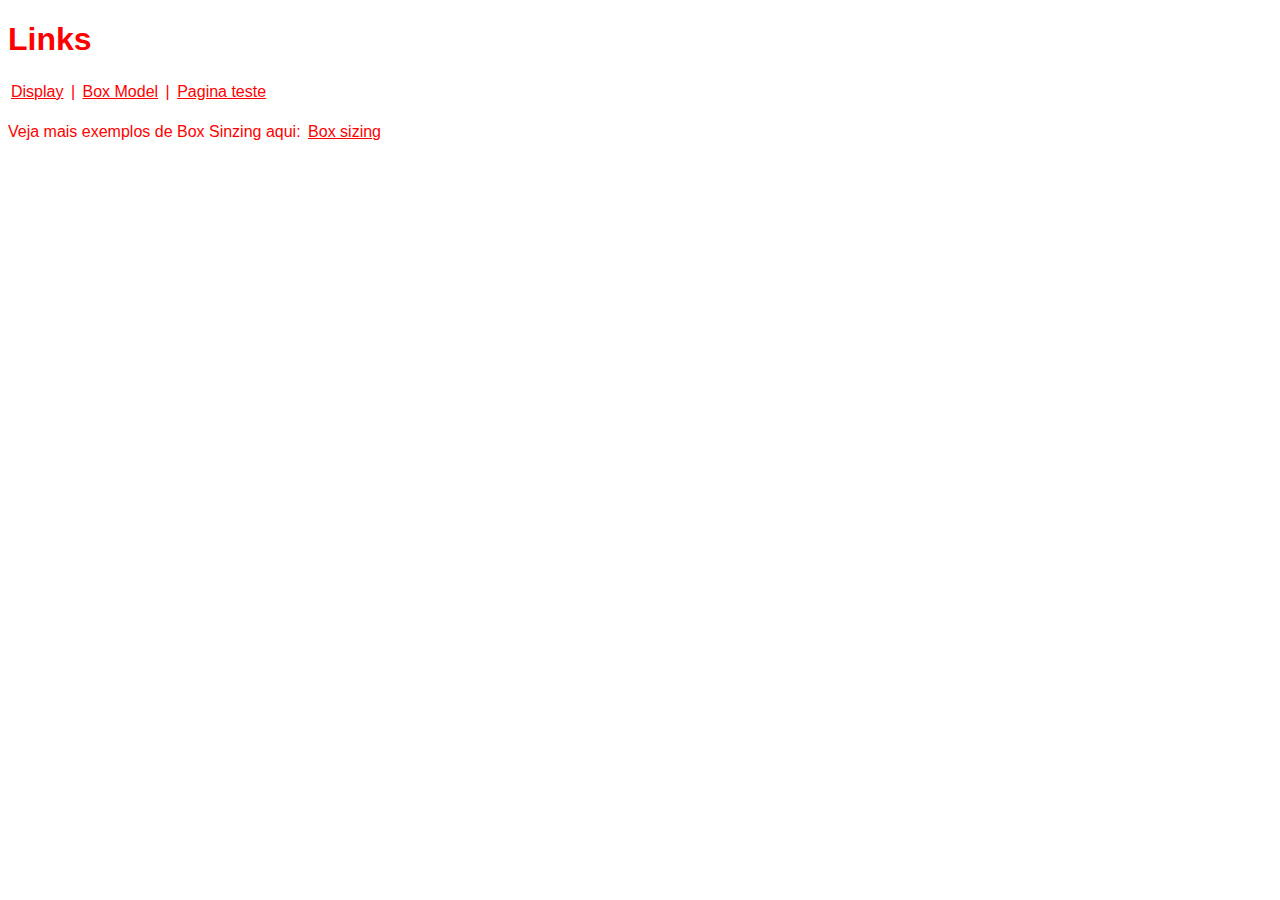
<file: s_02_introducao_css/s_02_2_boxModel/pseudo_classe.html>
<!DOCTYPE html>
<html lang="pt-br">
  <head>
    <meta charset="UTF-8" />
    <title>Pseudo-Classe</title>

    <style>
      body {
        font-family: Arial, Helvetica, sans-serif;
        color: red;
      }

      a {
        display: inline-block;
        padding: 3px;
      }
      a:link {
        color: red;
      }

      a:visited {
        color: green;
      }

      a:hover {
        background-color: #ccc;
      }

      a:active{
        background-color: yellow;
      }
    </style>
  </head>
  <body>
    <h1>Links</h1>

    <a href="display.html">Display</a>
    | <a href="boxModel.html">Box Model</a> |
    <a href="exemplo.html">Pagina teste</a>

    <p>
      Veja mais exemplos de Box Sinzing aqui:
      <a href="boxSzing.html">Box sizing</a>
    </p>
  </body>
</html>
</file>
<file: s_02_introducao_css/s_02_1_introducao/css/introducaoCSS.css>
body{
    background-color: #bfbce2;
}

h1{
    color: red;
    font-family: Arial, Helvetica, sans-serif;
    font-size: 54px;
}
h2{
    font-family: Arial, Helvetica, sans-serif;
    font-size: 48px;
    font-style: italic;
    font-weight: normal;
}
h3{
    font-size: 38px;
    text-transform: capitalize;
    text-align: center;
    text-decoration: overline;
    background-color: cyan;
}
p{
    text-indent: 58px;
    font-size: 28px;
    text-align: left;
    color: yellow;
    font-variant: small-caps;

}
a{
    text-decoration: none;
    font-variant: normal;
}

.destaque{
    color: #00696d;
    font-weight: bold;
}

#titulo{
    color: #9c6500;
}
</file>
